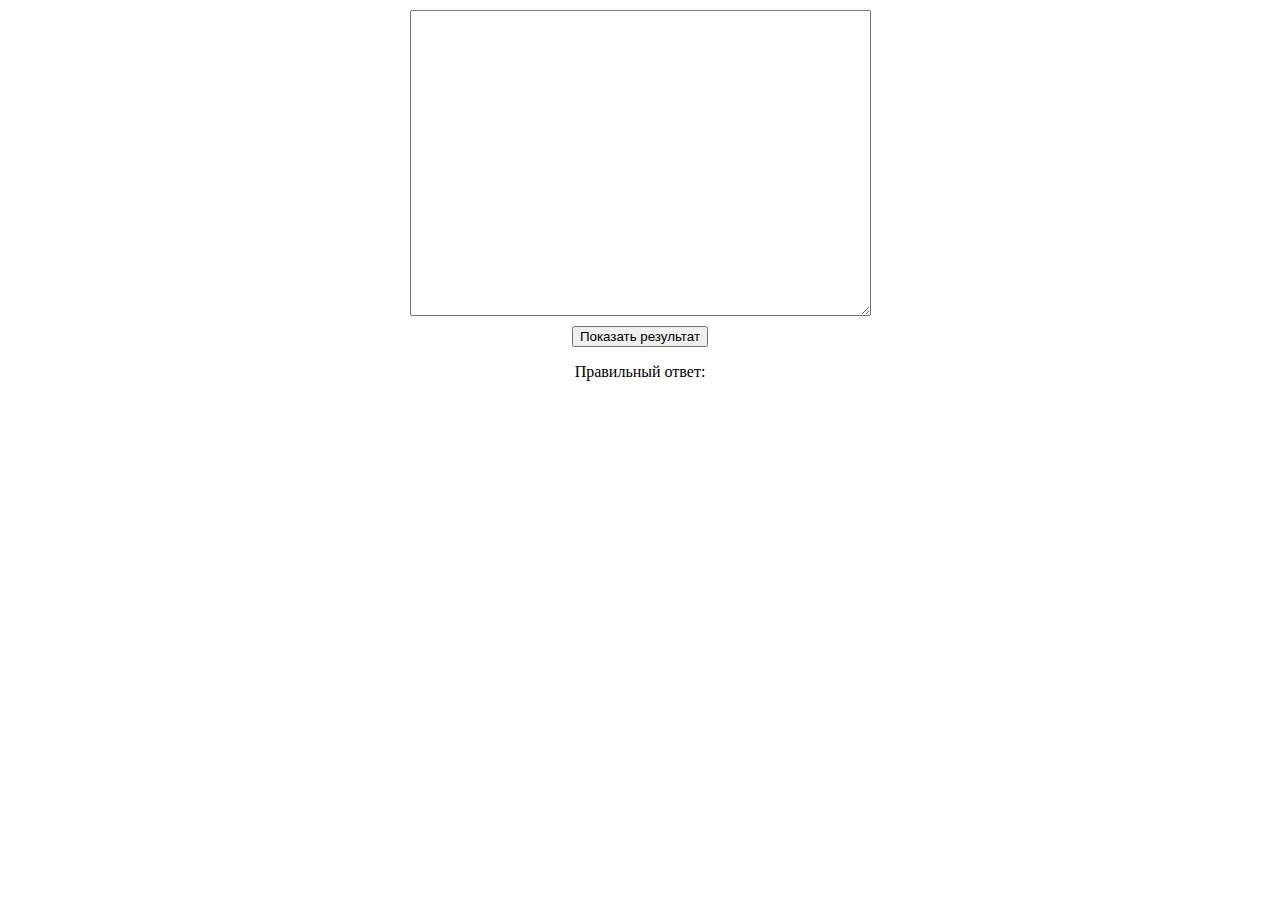
<file: index.html>
<!DOCTYPE html>
<html lang="en">
<head>
    <meta charset="UTF-8">
    <meta name="viewport" content="width=device-width, initial-scale=1.0">
    <title>Document</title>
    <link rel="stylesheet" href="style.css">
</head>
<body>
    <textarea id="hesh" rows="20" cols="55"></textarea>
    <button id="make">Показать результат</button>
    <p>Правильный ответ: </p>
    <p id="result"></p>
    <script src="BBGetCourse copy.js"></script>
</body>
</html>
</file>
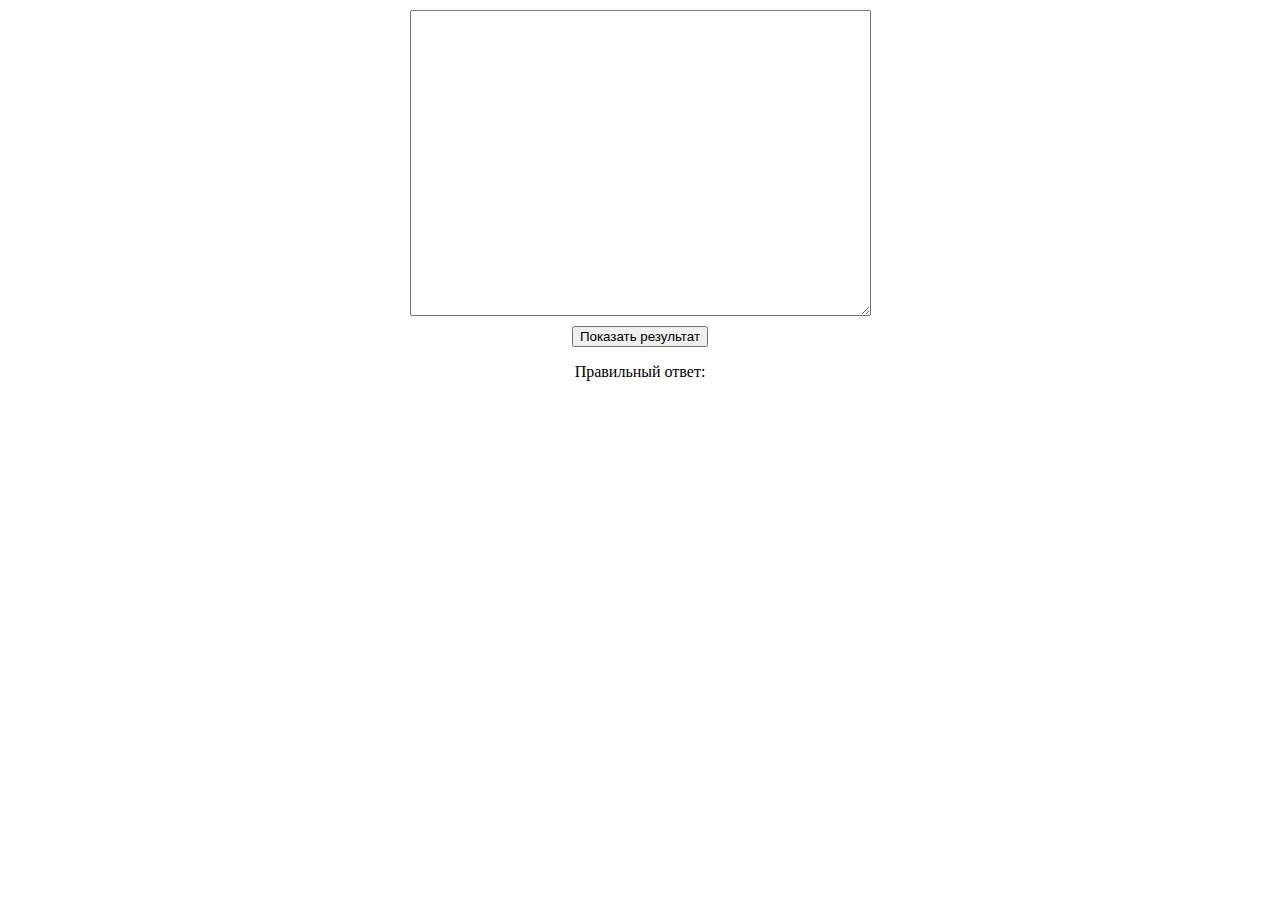
<file: test.html>
<!DOCTYPE html>
<html lang="en">
<head>
    <meta charset="UTF-8">
    <meta name="viewport" content="width=device-width, initial-scale=1.0">
    <title>Document</title>
    <link rel="stylesheet" href="style.css">
</head>
<body>
    <textarea id="hesh" rows="20" cols="55"></textarea>
    <button id="make">Показать результат</button>
    <p>Правильный ответ: </p>
    <p id="result"></p>
    <script src="BBGetCourse copy.js"></script>
</body>
</html>
</file>
<file: style.css>
body{
    width:100%;
    height:100vh;
    margin: 0;
}

textarea, button {
    display: block;
    margin: 10px auto;
}


p {
    text-align: center;
}
</file>
